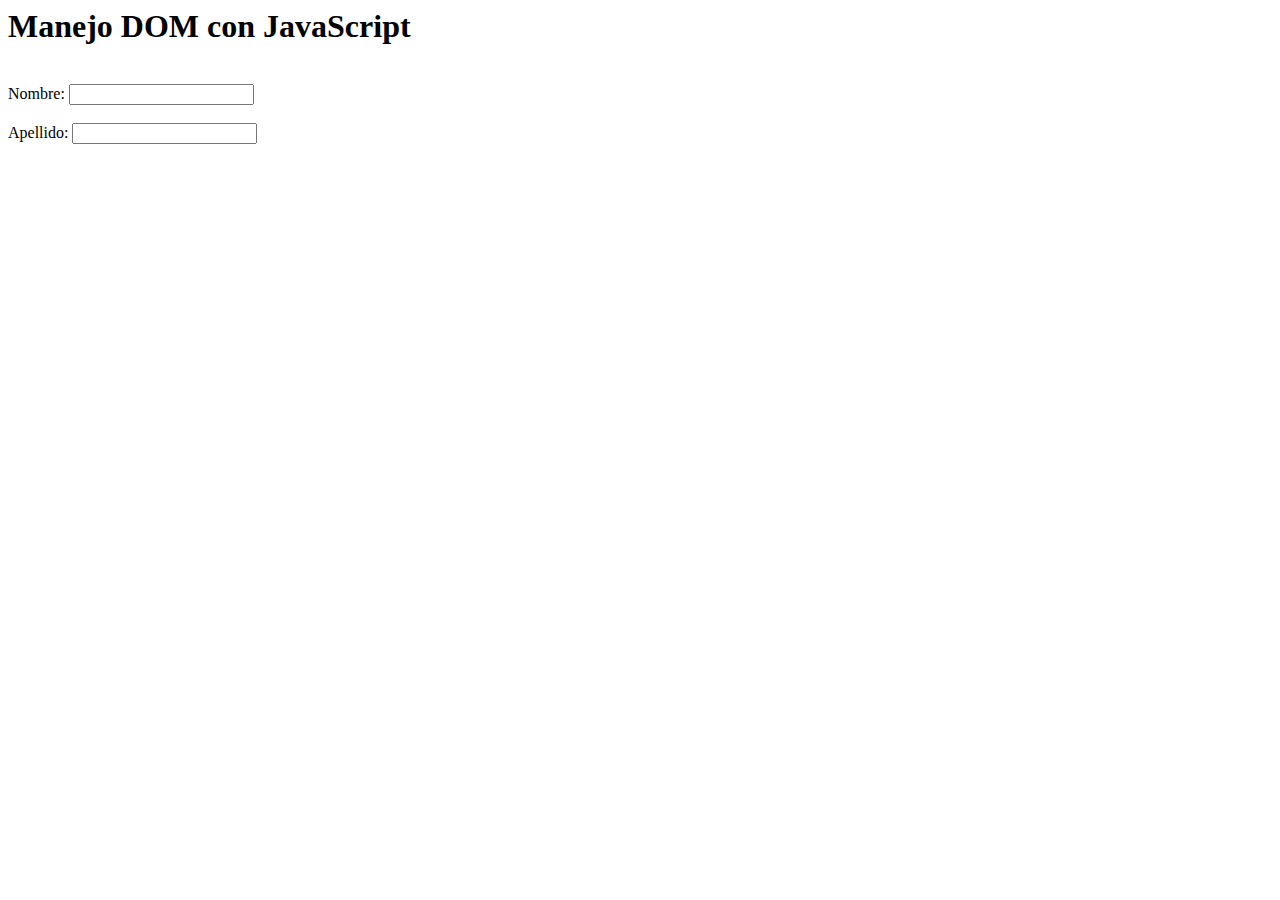
<file: Leccion16/index.html>
<html  >
<head>
    <meta charset="UTF-8">
    <title>Manejo DOM con JavaScript Formulario</title>
</head>
<body>
    <h1 id = "titulo">Manejo DOM con JavaScript</h1>
    <br>
    <form id="forma">
        Nombre: <input type="text" id="nombre">
        <br/><br/>
        Apellido: <input type="text" id="apellido">
    </form>
    <script>
        const forma = document.getElementById("forma");
        forma.addEventListener('focus', (evento)=>{evento.target.style.background='pink'}, true);
        forma.addEventListener('blur', (evento)=>{evento.target.style.background='cyan'}, true);

    //     document.getElementById('nombre').addEventListener('focus', cambiar); //indico que cuando pase el evento focus se dispare el evento cambiar
    //     document.getElementById('nombre').addEventListener('blur', (evento)=>{evento.target.style.background='pink'});//las funciones flecha aqui no se pueden reutilizar
    //     document.getElementById('apellido').addEventListener('focus', cambiar);
    //     document.getElementById('apellido').addEventListener('blur', (evento)=>{evento.target.style.background=''});
        
    //     function cambiar(evento) { //recibo el evento que se esta ejecutando, sin embargo esto es opcional
    //         let componente = evento.target // primero recupero el evento y con el target se recupera elcomponente
    //         componente.style.background = 'yellow';
    //     }

    //     function regresar(evento) {
    //         let componente = evento.target
    //         componente.style.background = 'white';
    //     }
    // </script>
</body>
</html>
</file>
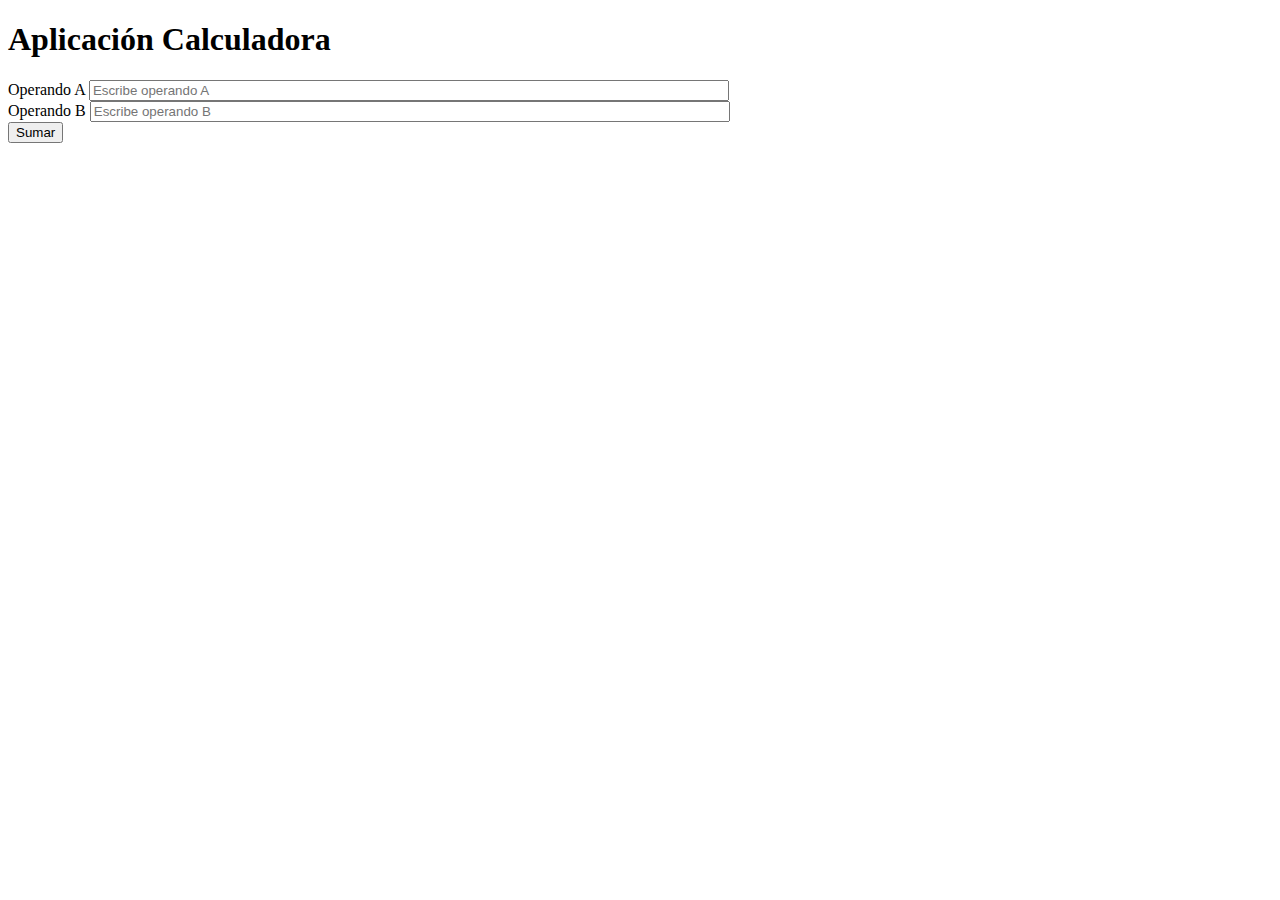
<file: Leccion17/index.html>
<!doctype html>
<html >
  <head>
    <meta charset="utf-8">
    <meta name="viewport" content="width=device-width, initial-scale=1">
    <title>Aplicación Calculadora</title>
    <link href="https://cdn.jsdelivr.net/npm/bootstrap@5.2.1/dist/css/bootstrap.min.css" rel="stylesheet" integrity="sha384-iYQeCzEYFbKjA/T2uDLTpkwGzCiq6soy8tYaI1GyVh/UjpbCx/TYkiZhlZB6+fzT" crossorigin="anonymous">
  </head>
  <body>
    <div     class="container">
    <h1>Aplicación Calculadora</h1>
    <form id="forma">
      <div class ='mb-3'>
        <label for="operandoA">Operando A</label>
        <input style="width: 50%" class="form-control" placeholder="Escribe operando A" type="number" name="operandoA" id="operandoA">
      </div>
      <div class ='mb-3'>
      <label for="operandoB">Operando B</label>
      <input style="width: 50%" class="form-control" placeholder="Escribe operando B" type="number" name="operandoB" id="operandoB">
    </div>
    </form>
    <button class="btn btn-primary mb-3"   onclick='sumar()'>Sumar</button>
    <div id="resultado">
      
    </div>
  </div>
    <script src="https://cdn.jsdelivr.net/npm/bootstrap@5.2.1/dist/js/bootstrap.bundle.min.js" integrity="sha384-u1OknCvxWvY5kfmNBILK2hRnQC3Pr17a+RTT6rIHI7NnikvbZlHgTPOOmMi466C8" crossorigin="anonymous"></script>
    <script src="js/app.js"></script>  
</body>
</html>
</file>
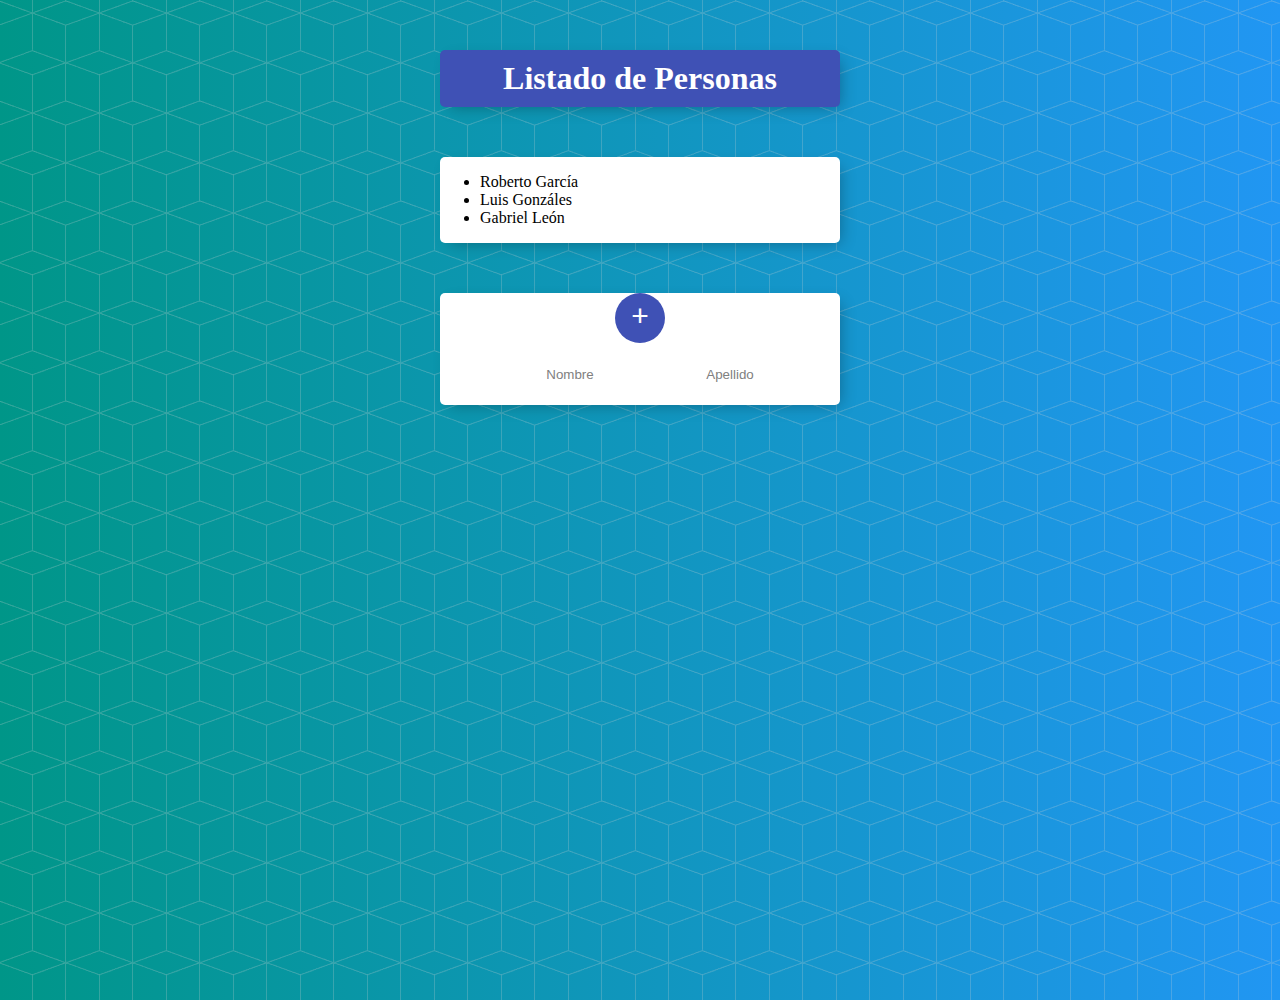
<file: Leccion18/index.html>
<!DOCTYPE html>
<html lang="en">
<head>
    <meta charset="UTF-8">
    <meta http-equiv="X-UA-Compatible" content="IE=edge">
    <meta name="viewport" content="width=device-width, initial-scale=1.0">
    <title>Listado de Personas</title>
    <link href="css/estilos.css" rel="stylesheet"/>
</head>
<body onload="mostrarPersonas()">
    <div class="contenedor" id="cabecero" >
        <h1>Listado de Personas</h1>
    </div>
    <div class="contenedor">
        <div class="elemento">
            <ul id="personas">
            </ul>
        </div>
    </div>
    <div class="contenedor">
        <div style="text-align:center">
            <button style="cursor: pointer;" onclick="agregarPersona()">+</button>
        </div>
        <form id="forma">
            <input type="text"  id="nombre" placeholder="Nombre">
            <input type="text"  id="apellido" placeholder="Apellido">
        </form>
    </div>
    <script src="js/persona.js"></script>
    <script src="js/app.js"></script>
</body>
</html>
</file>
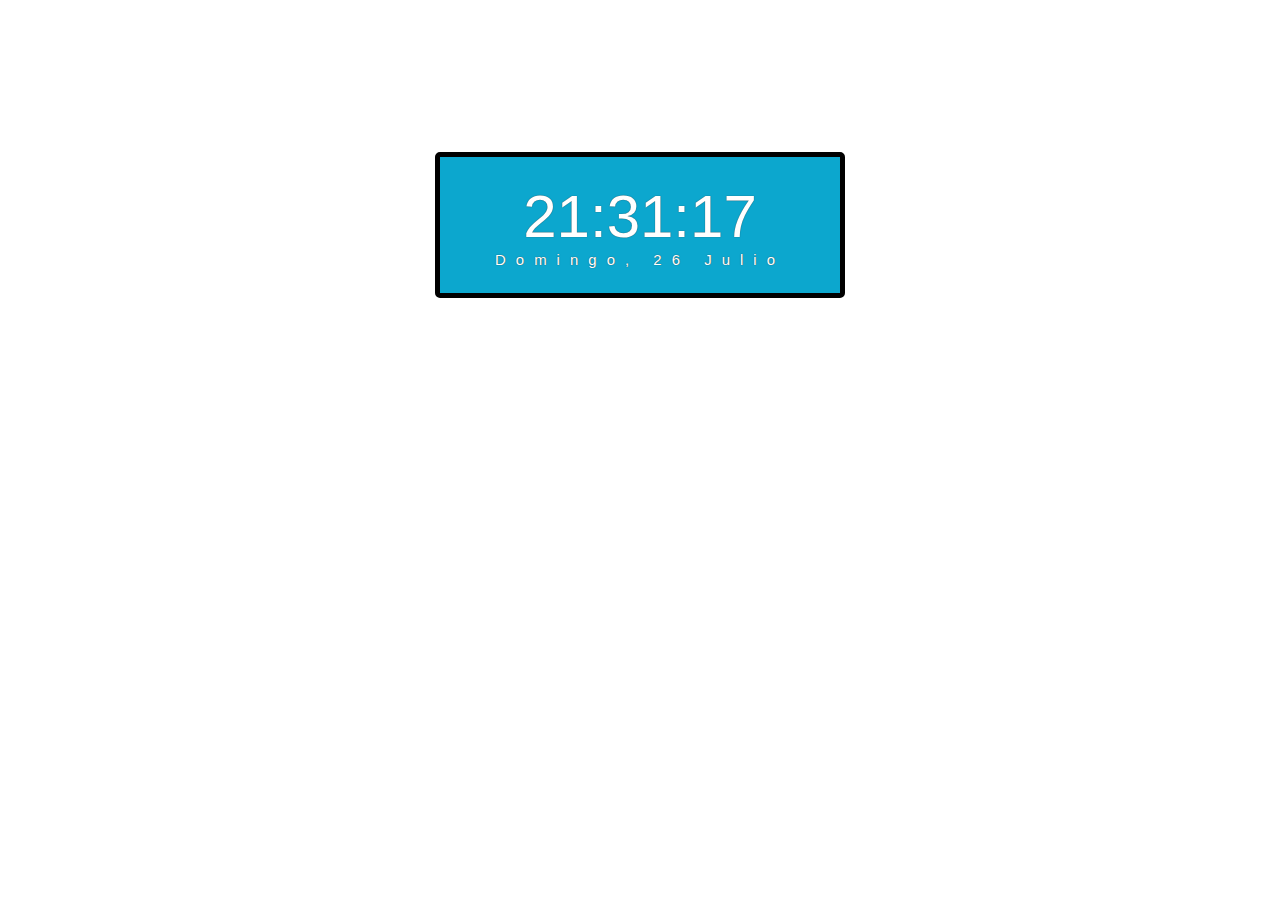
<file: Leccion19/index.html>
<!DOCTYPE html>
<html lang="en">
<head>
    <meta charset="UTF-8">
    <meta http-equiv="X-UA-Compatible" content="IE=edge">
    <meta name="viewport" content="width=device-width, initial-scale=1.0">
    <title>Reloj Digital</title>
    <link rel="stylesheet" href="css/estilos.css">
</head>
<body onload="mostrarReloj()">
    <div id="reloj">
        <div class="reloj-contenedor" id="contenedor">
            <div id="hora">Reloj Digital</div>
            <div id="fecha">Con JavaScript</div>
        </div>
    </div>
    <script src="js/reloj.js"></script>
</body>
</html>
</file>
<file: Leccion18/css/estilos.css>
html {
    background-color: #2196f3;
    min-height: 1000px;
    font-family: "helvetica neue";
    background: url(fondo.png), #2196f3;
    background: url(fondo.png),
      -webkit-gradient(linear, right top, left top, from(#2196f3), to(#009688));
    background: url(fondo.png),
      linear-gradient(to left, #2196f3, #009688);
  }
  
  h1 {
    color: #fff;
    padding: 10px;
  }
  
  .contenedor {
    max-width: 400px;
    margin: 50px auto;
    background: white;
    border-radius: 5px;
    box-shadow: 5px 5px 15px -5px rgba(0, 0, 0, 0.3);
  }
  
  #cabecero {
    background-color: #3f51b5;
    text-align: center;
  }
  
  .elemento {
    min-height: 70px;
    display: flex;
    align-items: center;
    border-bottom: 1px solid #f1f1f1;
  }
  
  .elemento:last-child {
    border-bottom: 0;
  }
  
  input[type="checkbox"] {
    margin: 20px;
  }
  
  p {
    margin: 0;
    padding: 20px;
    font-size: 20px;
    font-weight: 200;
    color: #00204a;
  }
  
  form {
    text-align: center;
    margin-left: 20px;
  }
  
  button {
    min-height: 50px;
    width: 50px;
    border-radius: 50%;
    border-color: transparent;
    background-color: #3f51b5;
    color: #fff;
    font-size: 30px;
    padding-bottom: 6px;
    border-width: 0;
  }
  
  input[type="text"] {
    text-align: center;
    height: 60px;
    top: 10px;
    border: none;
    background: transparent;
    font-weight: 200;
    width: 40%;
  }
  
  input[type="text"]:focus {
    outline: none;
    box-shadow: inset 0 -3px 0 0 #3f51b5;
  }
  
  ::placeholder {
    color: grey;
    opacity: 1;
  }
</file>
<file: Leccion19/css/estilos.css>
#reloj{
    font-family: sans-serif;
    font-size: 60px;
    text-shadow: 0px 0px 1px #333;
    color: #fff;

}

.reloj-contenedor {
    background-color: rgb(12, 167, 206);
    padding: 25px;
    max-width: 350px;
    text-align: center;
    border-radius: 5px;
    margin: 0 auto;
    margin-top: 12%;
}

#fecha {
    letter-spacing: 10px;
    font-size: 15px;
}

.animar{
    border: rgb(0, 0,0) 5px solid;
}
</file>
